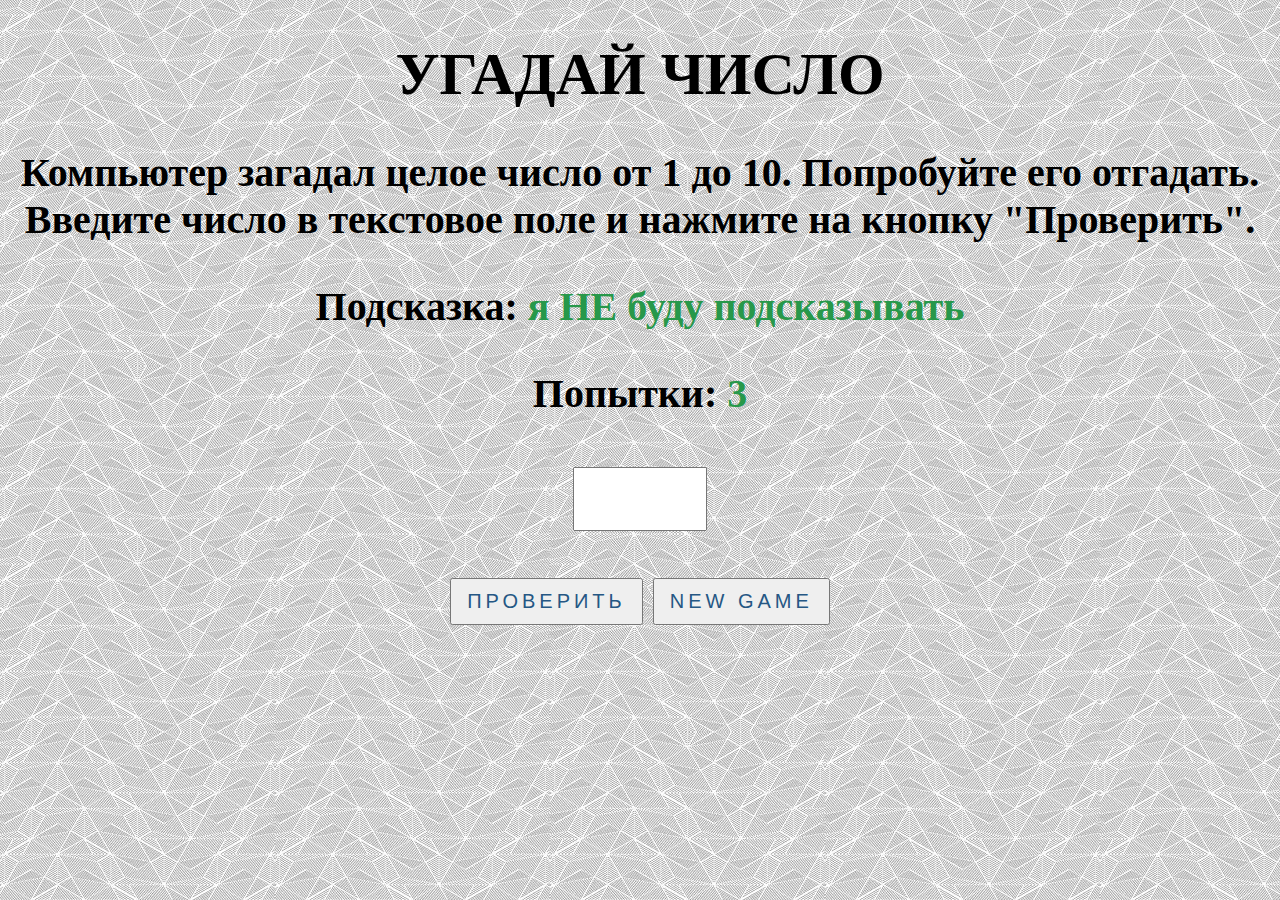
<file: index.html>
<!DOCTYPE html>
<html>
<head>
	<title>УГАДАЙ ЧИСЛО</title>
	<link rel="stylesheet" type="text/css" href="ugadai.css">
</head>
<body>
	<h1>УГАДАЙ ЧИСЛО</h1>
	<p>Компьютер загадал целое число от 1 до 10. Попробуйте его отгадать. Введите число в текстовое поле и нажмите на кнопку "Проверить".</p>
	<p>Подсказка: <span class="podskazka">я НЕ буду подсказывать</span></p>
	<p>Попытки: <span class="popitki">3</span></p>
	<input type="number">
	<p>
		<button class="proverka">Проверить</button>
	<button class="novoya_igra">New Game</button>
	</p>
	
	 <script type="text/javascript" src="ugadai.js">
     
    </script>

</body>
</html>
</file>
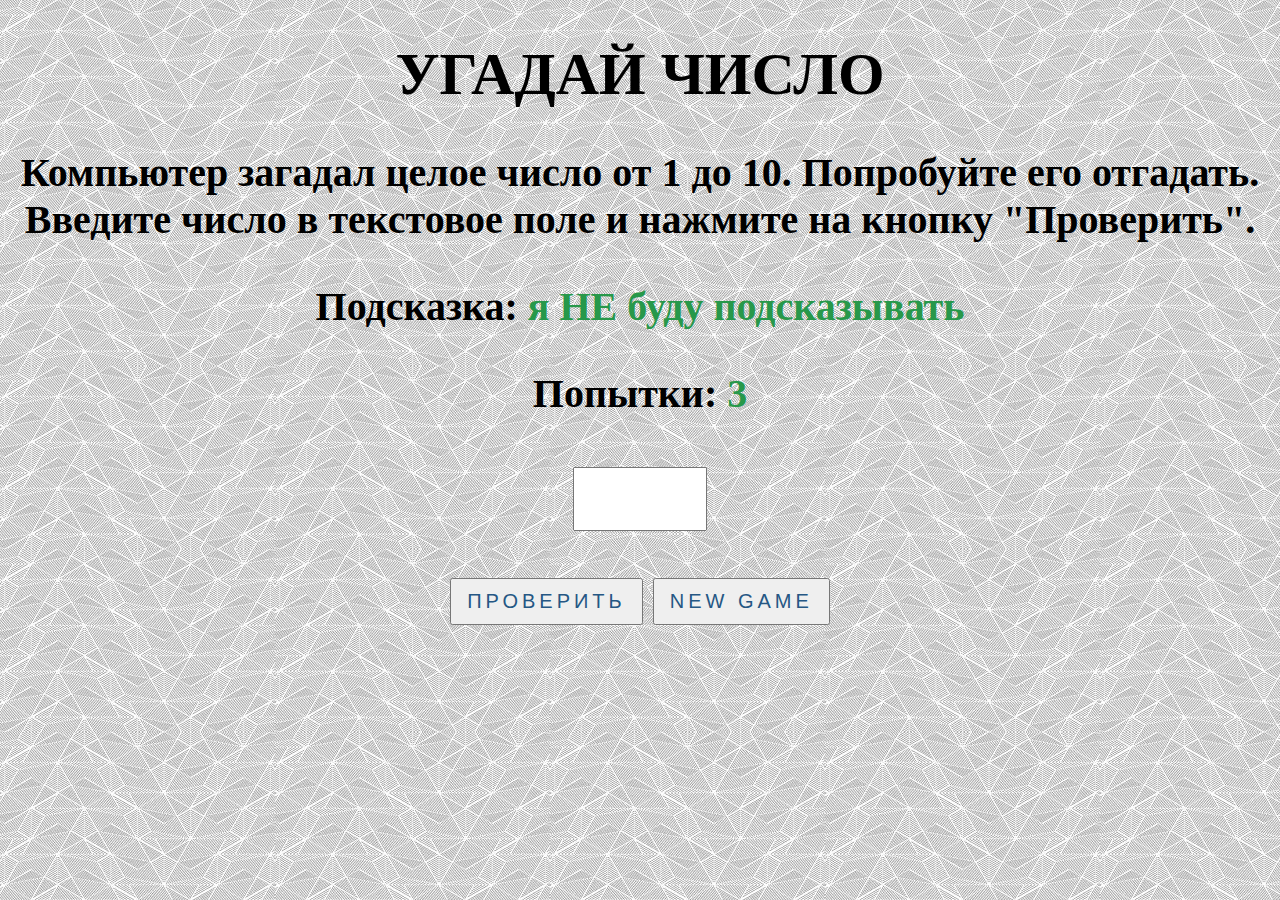
<file: ugadai.html>
<!DOCTYPE html>
<html>
<head>
	<title>УГАДАЙ ЧИСЛО</title>
	<link rel="stylesheet" type="text/css" href="ugadai.css">
</head>
<body>
	<h1>УГАДАЙ ЧИСЛО</h1>
	<p>Компьютер загадал целое число от 1 до 10. Попробуйте его отгадать. Введите число в текстовое поле и нажмите на кнопку "Проверить".</p>
	<p>Подсказка: <span class="podskazka">я НЕ буду подсказывать</span></p>
	<p>Попытки: <span class="popitki">3</span></p>
	<input type="number">
	<p>
		<button class="proverka">Проверить</button>
	<button class="novoya_igra">New Game</button>
	</p>
	
	 <script type="text/javascript" src="ugadai.js">
     
    </script>

</body>
</html>
</file>
<file: ugadai.css>
h1{	text-align: center;	color: black;	font-size: 60px;	font-weight: bold;}p{	text-align: center;	color: black;	font-size: 40px;	font-weight: bold;}input{	font-size: 50px;	margin-top: 10px;	width: 10%;}.proverka{	font-size: 20px; }.novoya_igra{	font-size: 20px;}body{	background-image: url(download.jfif);	text-align: center;}button{    color: #255784;  text-transform: uppercase;  letter-spacing: 4px;  text-decoration: none;  font-size: 24px;  overflow: hidden;  transition: 0.2s;  padding: 10px 15px;}button:hover{  color: #255784;  background: #F0E68C;  box-shadow: 0 0 10px #F0E68C, 0 0 40px #F0E68C, 0 0 80px #F0E68C;  transition-delay: 0.2s;}button span{  position: absolute;  display: block;}button span:nth-child(1)  {  top: 0;  left: -100%;  width: 100%;  height: 2px;  background: linear-gradient(90deg,transparent,#F0E68C);}button:hover span:nth-child(1) {  left: 100%;  transition: 0.2s;}button span:nth-child(3) {  bottom: 0;  right: -100%;  width: 100%;  height: 2px;  background: linear-gradient(270deg,transparent,#F0E68C);}button:hover span:nth-child(3) {  left: 100%;  transition: 1s;  transition-delay: 0.2s;}button span:nth-child(2) {  top: -100%;  right: 0;  width: 2px;  height: 100%;  background: linear-gradient(180deg,transparent,#F0E68C);}button:hover span:nth-child(2) {  top: 100%;  transition: 0.2s;  transition-delay: 0.25s;}button span:nth-child(4) {  bottom: -100%;  left: 0;  width: 2px;  height: 100%;  background: linear-gradient(360deg,transparent,#F0E68C);}button:hover span:nth-child(4) {  bottom: 100%;  transition: 0.2s;  transition-delay: 0.2s;}span{	color: #27984A;}
</file>
